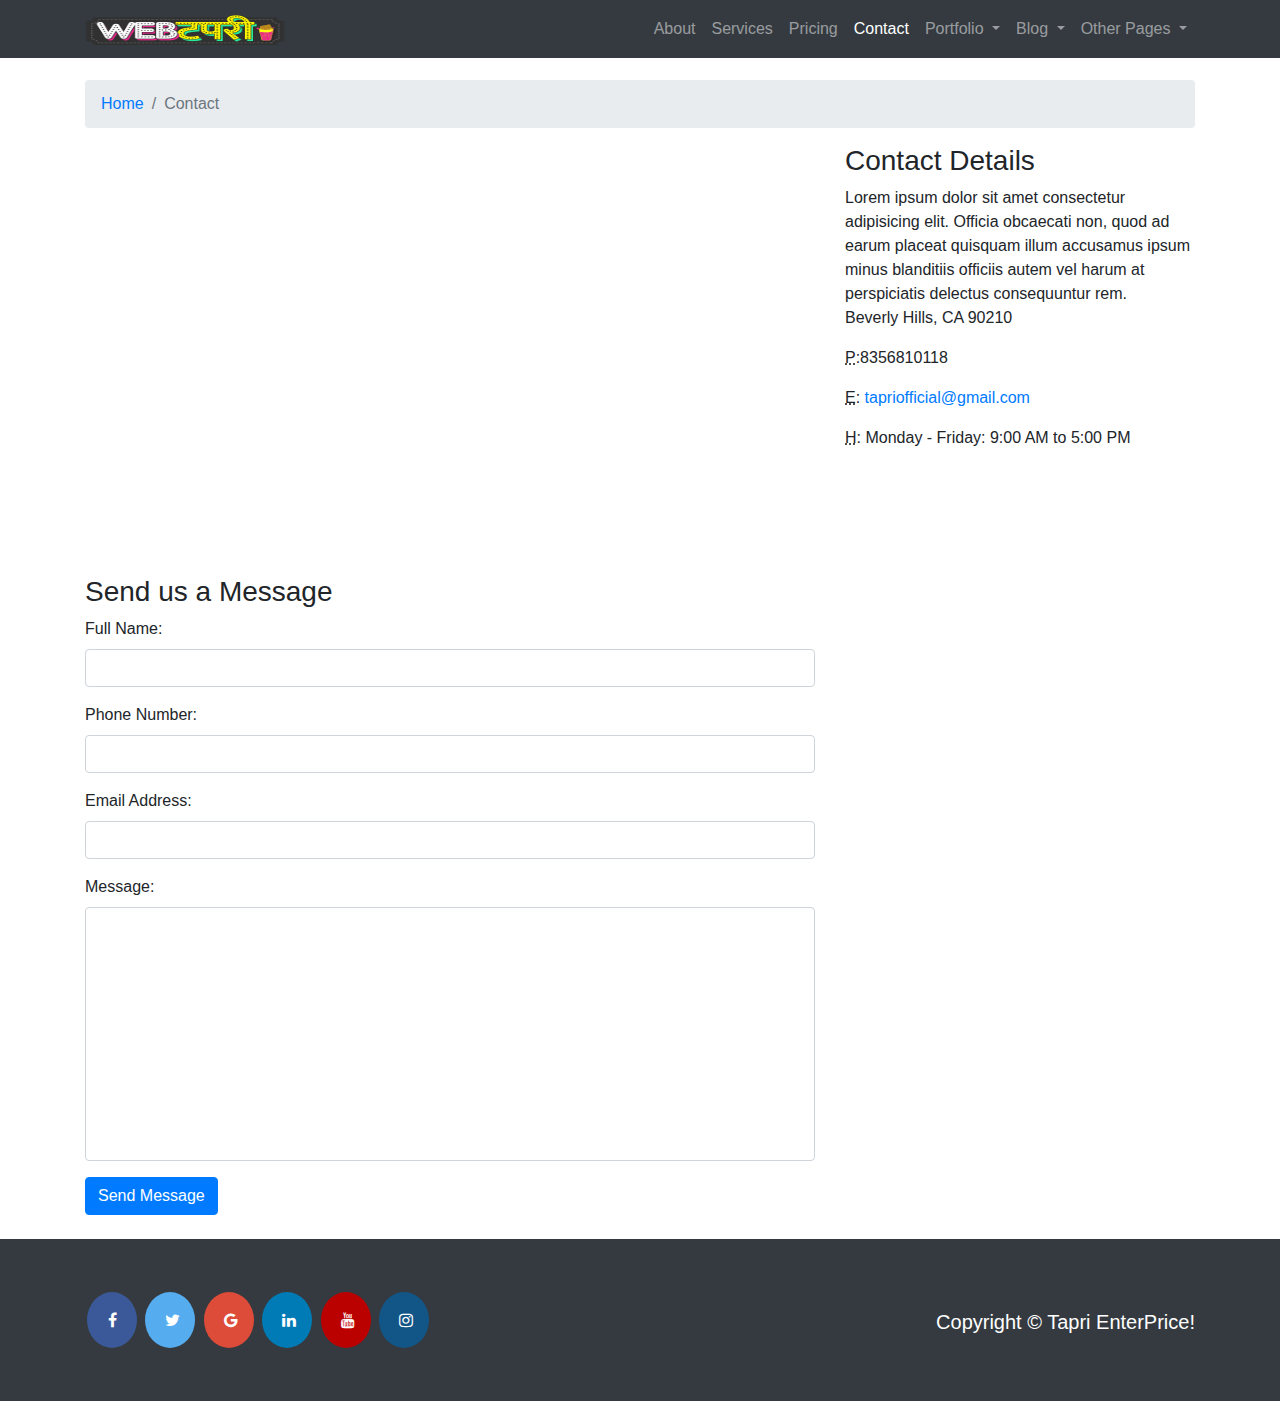
<file: contact.html>
<!DOCTYPE html>
<html lang="en">

  <head>

    <meta charset="utf-8">
    <meta name="viewport" content="width=device-width, initial-scale=1, shrink-to-fit=no">
    <meta name="description" content="">
    <meta name="author" content="">

    <title>Tapri EnterPrise!</title>

    <!-- Bootstrap core CSS -->
    <link href="vendor/bootstrap/css/bootstrap.min.css" rel="stylesheet">

    <!-- Custom styles for this template -->
    <link href="css/modern-business.css" rel="stylesheet">
    <!-- Add icon library -->
 <link rel="stylesheet" href="https://cdnjs.cloudflare.com/ajax/libs/font-awesome/4.7.0/css/font-awesome.min.css">

  </head>

  <body>

    <!-- Navigation -->
    <nav class="navbar fixed-top navbar-expand-lg navbar-dark bg-dark fixed-top">
      <div class="container">
          <a class="navbar-brand" href="index.html"><img src="images/logo.png" style="width: 200px;height: 30px;"></a>
        <button class="navbar-toggler navbar-toggler-right" type="button" data-toggle="collapse" data-target="#navbarResponsive" aria-controls="navbarResponsive" aria-expanded="false" aria-label="Toggle navigation">
          <span class="navbar-toggler-icon"></span>
        </button>
        <div class="collapse navbar-collapse" id="navbarResponsive">
          <ul class="navbar-nav ml-auto">
            <li class="nav-item">
              <a class="nav-link" href="about.html">About</a>
            </li>
            <li class="nav-item">
              <a class="nav-link" href="services.html">Services</a>
            </li>
            <li class="nav-item">
              <a class="nav-link" href="pricing.html">Pricing</a>
            </li>
            <li class="nav-item active">
              <a class="nav-link" href="contact.html">Contact</a>
            </li>
            <li class="nav-item dropdown">
              <a class="nav-link dropdown-toggle" href="#" id="navbarDropdownPortfolio" data-toggle="dropdown" aria-haspopup="true" aria-expanded="false">
                Portfolio
              </a>
              <div class="dropdown-menu dropdown-menu-right" aria-labelledby="navbarDropdownPortfolio">
                <a class="dropdown-item" href="portfolio-1-col.html">1 Column Portfolio</a>
                <a class="dropdown-item" href="portfolio-2-col.html">2 Column Portfolio</a>
              </div>
            </li>
            <li class="nav-item dropdown">
              <a class="nav-link dropdown-toggle" href="#" id="navbarDropdownBlog" data-toggle="dropdown" aria-haspopup="true" aria-expanded="false">
                Blog
              </a>
              <div class="dropdown-menu dropdown-menu-right" aria-labelledby="navbarDropdownBlog">
                <a class="dropdown-item" href="blog-home-1.html">Blog Home 1</a>
                <a class="dropdown-item" href="blog-home-2.html">Blog Home 2</a>
                <a class="dropdown-item" href="blog-post.html">Blog Post</a>
              </div>
            </li>
            <li class="nav-item dropdown">
              <a class="nav-link dropdown-toggle" href="#" id="navbarDropdownBlog" data-toggle="dropdown" aria-haspopup="true" aria-expanded="false">
                Other Pages
              </a>
              <div class="dropdown-menu dropdown-menu-right" aria-labelledby="navbarDropdownBlog">
               
                <a class="dropdown-item" href="sidebar.html">Sidebar Page</a>
                <a class="dropdown-item" href="faq.html">FAQQ</a>
<<<<<<< HEAD
                <a class="dropdown-item" href="404.html">404</a>
                <a class="dropdown-item" href="pricing.html">Pricing Table</a>
=======
                
>>>>>>> Rahim
              </div>
            </li>
          </ul>
        </div>
      </div>
    </nav>

    <!-- Page Content -->
    <div class="container">

      <!-- Page Heading/Breadcrumbs -->
      <h1 class="mt-4 mb-3"></h1>
      </h1>

      <ol class="breadcrumb">
        <li class="breadcrumb-item">
          <a href="index.html">Home</a>
        </li>
        <li class="breadcrumb-item active">Contact</li>
      </ol>

      <!-- Content Row -->
      <div class="row">
        <!-- Map Column -->
        <div class="col-lg-8 mb-4">
          <!-- Embedded Google Map -->
          <iframe width="100%" height="400px" frameborder="0" scrolling="no" marginheight="0" marginwidth="0" src="http://maps.google.com/maps?hl=en&amp;ie=UTF8&amp;ll=37.0625,-95.677068&amp;spn=56.506174,79.013672&amp;t=m&amp;z=4&amp;output=embed"></iframe>
        </div>
        <!-- Contact Details Column -->
        <div class="col-lg-4 mb-4">
          <h3>Contact Details</h3>
          <p>
            Lorem ipsum dolor sit amet consectetur adipisicing elit. Officia obcaecati non, quod ad earum placeat quisquam illum accusamus ipsum minus blanditiis officiis autem vel harum at perspiciatis delectus consequuntur rem.
            <br>Beverly Hills, CA 90210
            <br>
          </p>
          <p>
            <abbr title="Phone">P</abbr>:8356810118
          </p>
          <p>
            <abbr title="Email">E</abbr>:
            <a href="mailto:tapriofficial@gmail.com">tapriofficial@gmail.com
            </a>
          </p>
          <p>
            <abbr title="Hours">H</abbr>: Monday - Friday: 9:00 AM to 5:00 PM
          </p>
        </div>
      </div>
      <!-- /.row -->

      <!-- Contact Form -->
      <!-- In order to set the email address and subject line for the contact form go to the bin/contact_me.php file. -->
      <div class="row">
        <div class="col-lg-8 mb-4">
          <h3>Send us a Message</h3>
          <form name="sentMessage" id="contactForm" novalidate>
            <div class="control-group form-group">
              <div class="controls">
                <label>Full Name:</label>
                <input type="text" class="form-control" id="name" required data-validation-required-message="Please enter your name.">
                <p class="help-block"></p>
              </div>
            </div>
            <div class="control-group form-group">
              <div class="controls">
                <label>Phone Number:</label>
                <input type="tel" class="form-control" id="phone" required data-validation-required-message="Please enter your phone number.">
              </div>
            </div>
            <div class="control-group form-group">
              <div class="controls">
                <label>Email Address:</label>
                <input type="email" class="form-control" id="email" required data-validation-required-message="Please enter your email address.">
              </div>
            </div>
            <div class="control-group form-group">
              <div class="controls">
                <label>Message:</label>
                <textarea rows="10" cols="100" class="form-control" id="message" required data-validation-required-message="Please enter your message" maxlength="999" style="resize:none"></textarea>
              </div>
            </div>
            <div id="success"></div>
            <!-- For success/fail messages -->
            <button type="submit" class="btn btn-primary" id="sendMessageButton">Send Message</button>
          </form>
        </div>

      </div>
      <!-- /.row -->

    </div>
    <!-- /.container -->

     <!-- Footer -->
     <footer class="py-5 bg-dark">
        <div class="container">
          <div class="row">
            <div class="col">
             <a href="#" class="fa fa-facebook"></a>
              <a href="#" class="fa fa-twitter"></a>
              <a href="#" class="fa fa-google"></a>
              <a href="#" class="fa fa-linkedin"></a>
              <a href="#" class="fa fa-youtube"></a>
              <a href="#" class="fa fa-instagram"></a>
              </div>
              <div class="col">
                  <p class="m-0 text-right text-white fttext">Copyright &copy; Tapri EnterPrice!</p> 
                </div>
          </div>
       
        </div>
        <!-- /.container -->
      </footer>

    <!-- Bootstrap core JavaScript -->
    <script src="vendor/jquery/jquery.min.js"></script>
    <script src="vendor/bootstrap/js/bootstrap.bundle.min.js"></script>

    <!-- Contact form JavaScript -->
    <!-- Do not edit these files! In order to set the email address and subject line for the contact form go to the bin/contact_me.php file. -->
    <script src="js/jqBootstrapValidation.js"></script>
    <script src="js/contact_me.js"></script>

  </body>

</html>
</file>
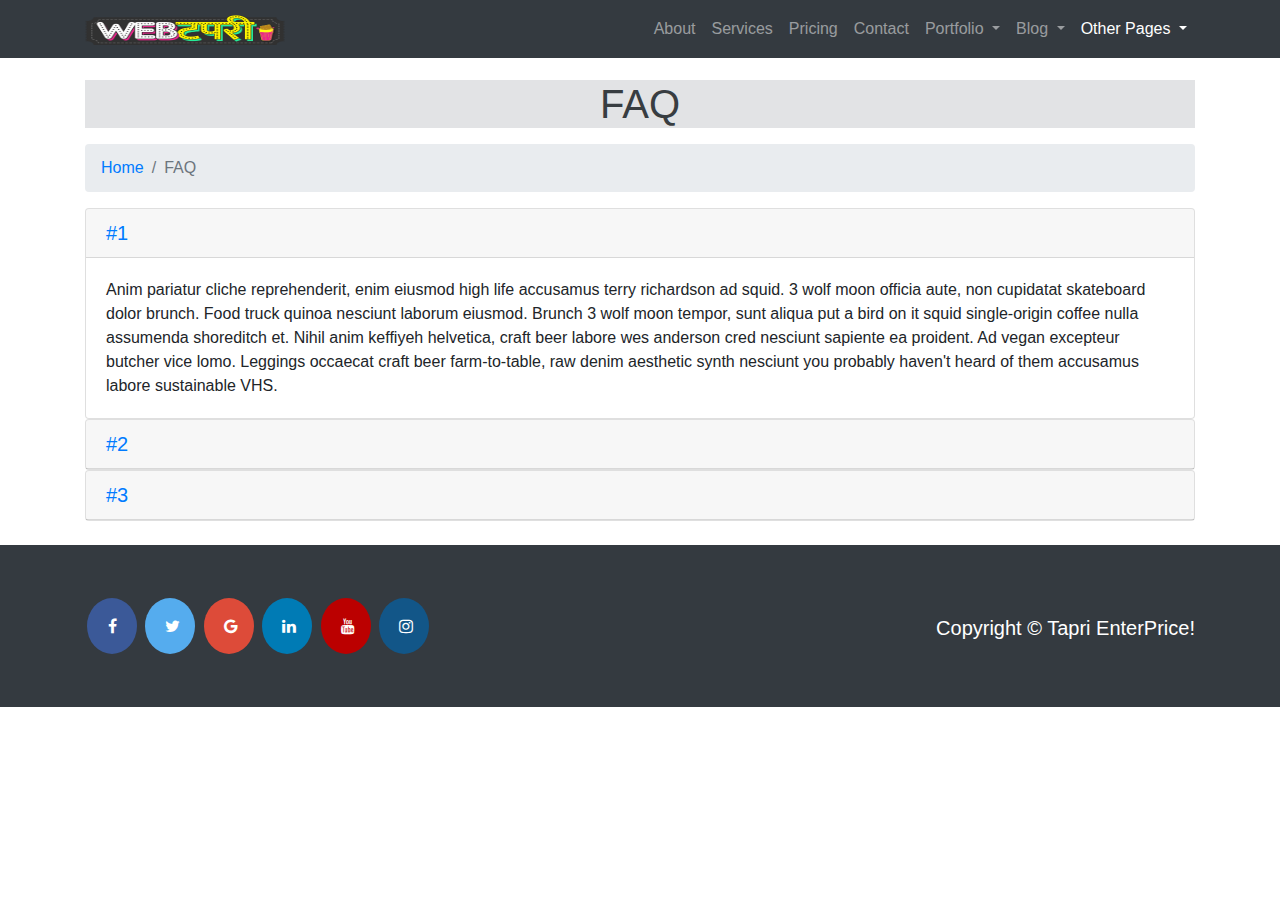
<file: faq.html>
<!DOCTYPE html>
<html lang="en">

  <head>

    <meta charset="utf-8">
    <meta name="viewport" content="width=device-width, initial-scale=1, shrink-to-fit=no">
    <meta name="description" content="">
    <meta name="author" content="">

    <title>Modern Business - Start Bootstrap Template</title>

    <!-- Bootstrap core CSS -->
    <link href="vendor/bootstrap/css/bootstrap.min.css" rel="stylesheet">

    <!-- Custom styles for this template -->
    <link href="css/modern-business.css" rel="stylesheet">
     <!-- Add icon library -->
   <link rel="stylesheet" href="https://cdnjs.cloudflare.com/ajax/libs/font-awesome/4.7.0/css/font-awesome.min.css">

  </head>

  <body>

    <!-- Navigation -->
    <nav class="navbar fixed-top navbar-expand-lg navbar-dark bg-dark fixed-top">
      <div class="container">
        <a class="navbar-brand" href="index.html"><img src="images/logo.png" style="width: 200px;height: 30px;"></a>
        <button class="navbar-toggler navbar-toggler-right" type="button" data-toggle="collapse" data-target="#navbarResponsive" aria-controls="navbarResponsive" aria-expanded="false" aria-label="Toggle navigation">
          <span class="navbar-toggler-icon"></span>
        </button>
        <div class="collapse navbar-collapse" id="navbarResponsive">
          <ul class="navbar-nav ml-auto">
            <li class="nav-item">
              <a class="nav-link" href="about.html">About</a>
            </li>
            <li class="nav-item">
              <a class="nav-link" href="services.html">Services</a>
            </li>
            <li class="nav-item">
              <a class="nav-link" href="pricing.html">Pricing</a>
            </li>
            <li class="nav-item">
              <a class="nav-link" href="contact.html">Contact</a>
            </li>
            <li class="nav-item dropdown">
              <a class="nav-link dropdown-toggle" href="#" id="navbarDropdownPortfolio" data-toggle="dropdown" aria-haspopup="true" aria-expanded="false">
                Portfolio
              </a>
              <div class="dropdown-menu dropdown-menu-right" aria-labelledby="navbarDropdownPortfolio">
                <a class="dropdown-item" href="portfolio-1-col.html">1 Column Portfolio</a>
                <a class="dropdown-item" href="portfolio-2-col.html">2 Column Portfolio</a>
                <a class="dropdown-item" href="portfolio-3-col.html">3 Column Portfolio</a>
                <a class="dropdown-item" href="portfolio-4-col.html">4 Column Portfolio</a>
                <a class="dropdown-item" href="portfolio-item.html">Single Portfolio Item</a>
              </div>
            </li>
            <li class="nav-item dropdown">
              <a class="nav-link dropdown-toggle" href="#" id="navbarDropdownBlog" data-toggle="dropdown" aria-haspopup="true" aria-expanded="false">
                Blog
              </a>
              <div class="dropdown-menu dropdown-menu-right" aria-labelledby="navbarDropdownBlog">
                <a class="dropdown-item" href="blog-home-1.html">Blog Home 1</a>
                <a class="dropdown-item" href="blog-home-2.html">Blog Home 2</a>
                <a class="dropdown-item" href="blog-post.html">Blog Post</a>
              </div>
            </li>
            <li class="nav-item active dropdown">
              <a class="nav-link dropdown-toggle" href="#" id="navbarDropdownBlog" data-toggle="dropdown" aria-haspopup="true" aria-expanded="false">
                Other Pages
              </a>
              <div class="dropdown-menu dropdown-menu-right" aria-labelledby="navbarDropdownBlog">
             
                <a class="dropdown-item" href="sidebar.html">Sidebar Page</a>
                <a class="dropdown-item active" href="faq.html">FAQ</a>
              
              </div>
            </li>
          </ul>
        </div>
      </div>
    </nav>

    <!-- Page Content -->
    <div class="container">

      <!-- Page Heading/Breadcrumbs -->
      <h1 class="mt-4 mb-3 alert-secondary text-center">FAQ
       
      </h1>

      <ol class="breadcrumb">
        <li class="breadcrumb-item">
          <a href="index.html">Home</a>
        </li>
        <li class="breadcrumb-item active">FAQ</li>
      </ol>

      <div class="mb-4" id="accordion" role="tablist" aria-multiselectable="true">
        <div class="card">
          <div class="card-header" role="tab" id="headingOne">
            <h5 class="mb-0">
              <a data-toggle="collapse" data-parent="#accordion" href="#collapseOne" aria-expanded="true" aria-controls="collapseOne"> #1</a>
            </h5>
          </div>

          <div id="collapseOne" class="collapse show" role="tabpanel" aria-labelledby="headingOne">
            <div class="card-body">
              Anim pariatur cliche reprehenderit, enim eiusmod high life accusamus terry richardson ad squid. 3 wolf moon officia aute, non cupidatat skateboard dolor brunch. Food truck quinoa nesciunt laborum eiusmod. Brunch 3 wolf moon tempor, sunt aliqua put a bird on it squid single-origin coffee nulla assumenda shoreditch et. Nihil anim keffiyeh helvetica, craft beer labore wes anderson cred nesciunt sapiente ea proident. Ad vegan excepteur butcher vice lomo. Leggings occaecat craft beer farm-to-table, raw denim aesthetic synth nesciunt you probably haven't heard of them accusamus labore sustainable VHS.
            </div>
          </div>
        </div>
        <div class="card">
          <div class="card-header" role="tab" id="headingTwo">
            <h5 class="mb-0">
              <a class="collapsed" data-toggle="collapse" data-parent="#accordion" href="#collapseTwo" aria-expanded="false" aria-controls="collapseTwo"> #2
              </a>
            </h5>
          </div>
          <div id="collapseTwo" class="collapse" role="tabpanel" aria-labelledby="headingTwo">
            <div class="card-body">
              Anim pariatur cliche reprehenderit, enim eiusmod high life accusamus terry richardson ad squid. 3 wolf moon officia aute, non cupidatat skateboard dolor brunch. Food truck quinoa nesciunt laborum eiusmod. Brunch 3 wolf moon tempor, sunt aliqua put a bird on it squid single-origin coffee nulla assumenda shoreditch et. Nihil anim keffiyeh helvetica, craft beer labore wes anderson cred nesciunt sapiente ea proident. Ad vegan excepteur butcher vice lomo. Leggings occaecat craft beer farm-to-table, raw denim aesthetic synth nesciunt you probably haven't heard of them accusamus labore sustainable VHS.
            </div>
          </div>
        </div>
        <div class="card">
          <div class="card-header" role="tab" id="headingThree">
            <h5 class="mb-0">
              <a class="collapsed" data-toggle="collapse" data-parent="#accordion" href="#collapseThree" aria-expanded="false" aria-controls="collapseThree"> #3</a>
            </h5>
          </div>
          <div id="collapseThree" class="collapse" role="tabpanel" aria-labelledby="headingThree">
            <div class="card-body">
              Anim pariatur cliche reprehenderit, enim eiusmod high life accusamus terry richardson ad squid. 3 wolf moon officia aute, non cupidatat skateboard dolor brunch. Food truck quinoa nesciunt laborum eiusmod. Brunch 3 wolf moon tempor, sunt aliqua put a bird on it squid single-origin coffee nulla assumenda shoreditch et. Nihil anim keffiyeh helvetica, craft beer labore wes anderson cred nesciunt sapiente ea proident. Ad vegan excepteur butcher vice lomo. Leggings occaecat craft beer farm-to-table, raw denim aesthetic synth nesciunt you probably haven't heard of them accusamus labore sustainable VHS.
            </div>
          </div>
        </div>
      </div>

    </div>
    <!-- /.container -->

    <!-- Footer -->
    <footer class="py-5 bg-dark">
        <div class="container">
          <div class="row">
            <div class="col">
             <a href="#" class="fa fa-facebook"></a>
              <a href="#" class="fa fa-twitter"></a>
              <a href="#" class="fa fa-google"></a>
              <a href="#" class="fa fa-linkedin"></a>
              <a href="#" class="fa fa-youtube"></a>
              <a href="#" class="fa fa-instagram"></a>
              </div>
              <div class="col">
                  <p class="m-0 text-right text-white fttext">Copyright &copy; Tapri EnterPrice!</p> 
                </div>
          </div>
       
        </div>
        <!-- /.container -->
      </footer>


    <!-- Bootstrap core JavaScript -->
    <script src="vendor/jquery/jquery.min.js"></script>
    <script src="vendor/bootstrap/js/bootstrap.bundle.min.js"></script>

  </body>

</html>
</file>
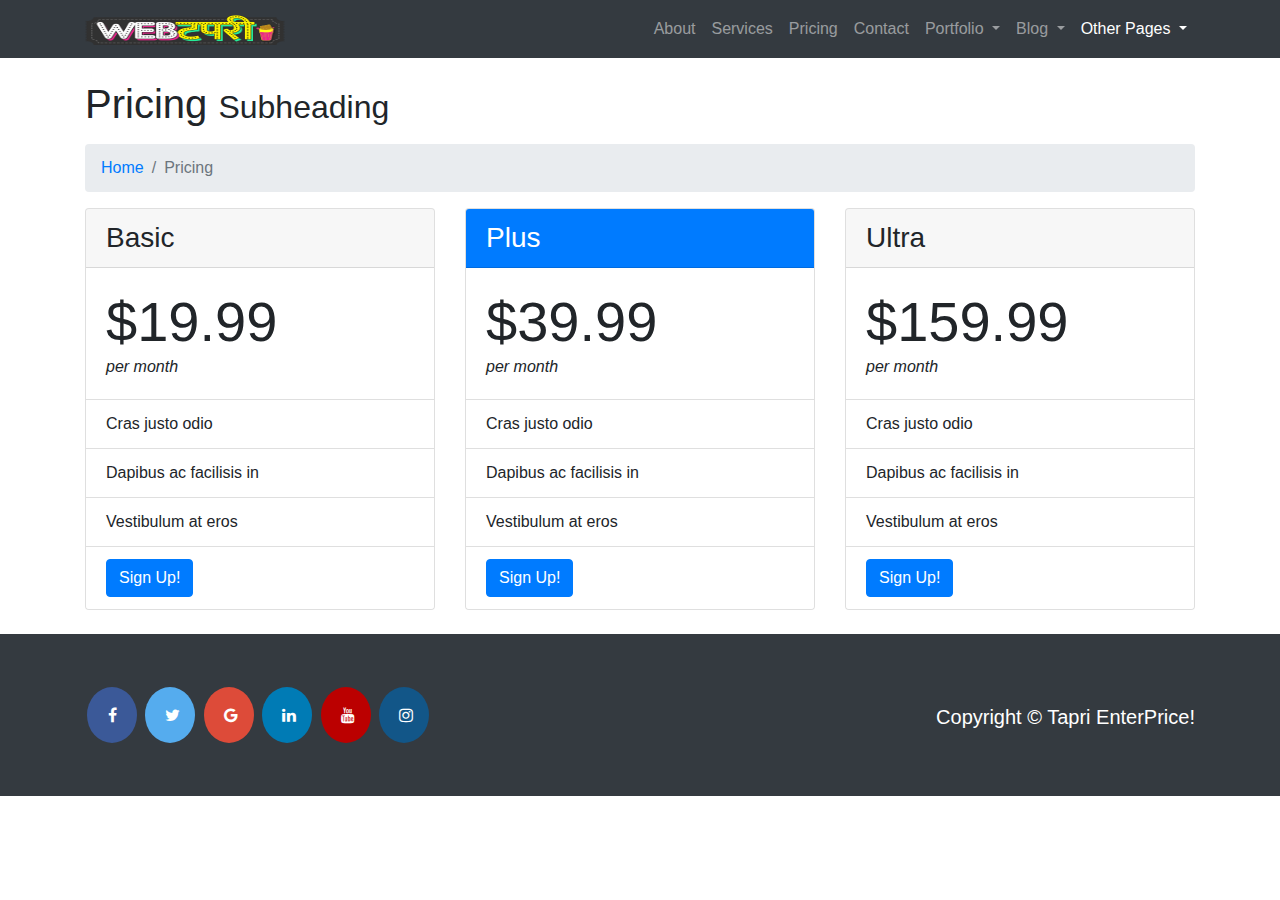
<file: pricing.html>
<!DOCTYPE html>
<html lang="en">

  <head>

    <meta charset="utf-8">
    <meta name="viewport" content="width=device-width, initial-scale=1, shrink-to-fit=no">
    <meta name="description" content="">
    <meta name="author" content="">

    <title>Modern Business - Start Bootstrap Template</title>

    <!-- Bootstrap core CSS -->
    <link href="vendor/bootstrap/css/bootstrap.min.css" rel="stylesheet">

    <!-- Custom styles for this template -->
    <link href="css/modern-business.css" rel="stylesheet">
     <!-- Add icon library -->
   <link rel="stylesheet" href="https://cdnjs.cloudflare.com/ajax/libs/font-awesome/4.7.0/css/font-awesome.min.css">
  </head>

  </head>

  <body>

    <!-- Navigation -->
    <nav class="navbar fixed-top navbar-expand-lg navbar-dark bg-dark fixed-top">
      <div class="container">
        <a class="navbar-brand" href="index.html"><img src="images/logo.png" style="width: 200px;height: 30px;"></a>
        <button class="navbar-toggler navbar-toggler-right" type="button" data-toggle="collapse" data-target="#navbarResponsive" aria-controls="navbarResponsive" aria-expanded="false" aria-label="Toggle navigation">
          <span class="navbar-toggler-icon"></span>
        </button>
        <div class="collapse navbar-collapse" id="navbarResponsive">
          <ul class="navbar-nav ml-auto">
            <li class="nav-item">
              <a class="nav-link" href="about.html">About</a>
            </li>
            <li class="nav-item">
              <a class="nav-link" href="services.html">Services</a>
            </li>
            <li class="nav-item">
              <a class="nav-link" href="pricing.html">Pricing</a>
            </li>
            <li class="nav-item">
              <a class="nav-link" href="contact.html">Contact</a>
            </li>
            <li class="nav-item dropdown">
              <a class="nav-link dropdown-toggle" href="#" id="navbarDropdownPortfolio" data-toggle="dropdown" aria-haspopup="true" aria-expanded="false">
                Portfolio
              </a>
              <div class="dropdown-menu dropdown-menu-right" aria-labelledby="navbarDropdownPortfolio">
                <a class="dropdown-item" href="portfolio-1-col.html">1 Column Portfolio</a>
                <a class="dropdown-item" href="portfolio-2-col.html">2 Column Portfolio</a>
                <a class="dropdown-item" href="portfolio-3-col.html">3 Column Portfolio</a>
                <a class="dropdown-item" href="portfolio-4-col.html">4 Column Portfolio</a>
                <a class="dropdown-item" href="portfolio-item.html">Single Portfolio Item</a>
              </div>
            </li>
            <li class="nav-item dropdown">
              <a class="nav-link dropdown-toggle" href="#" id="navbarDropdownBlog" data-toggle="dropdown" aria-haspopup="true" aria-expanded="false">
                Blog
              </a>
              <div class="dropdown-menu dropdown-menu-right" aria-labelledby="navbarDropdownBlog">
                <a class="dropdown-item" href="blog-home-1.html">Blog Home 1</a>
                <a class="dropdown-item" href="blog-home-2.html">Blog Home 2</a>
                <a class="dropdown-item" href="blog-post.html">Blog Post</a>
              </div>
            </li>
            <li class="nav-item active dropdown">
              <a class="nav-link dropdown-toggle" href="#" id="navbarDropdownBlog" data-toggle="dropdown" aria-haspopup="true" aria-expanded="false">
                Other Pages
              </a>
              <div class="dropdown-menu dropdown-menu-right" aria-labelledby="navbarDropdownBlog">
            
                <a class="dropdown-item" href="sidebar.html">Sidebar Page</a>
                <a class="dropdown-item" href="faq.html">FAQ</a>
               
              </div>
            </li>
          </ul>
        </div>
      </div>
    </nav>

    <!-- Page Content -->
    <div class="container">

      <!-- Page Heading/Breadcrumbs -->
      <h1 class="mt-4 mb-3">Pricing
        <small>Subheading</small>
      </h1>

      <ol class="breadcrumb">
        <li class="breadcrumb-item">
          <a href="index.html">Home</a>
        </li>
        <li class="breadcrumb-item active">Pricing</li>
      </ol>

      <!-- Content Row -->
      <div class="row">
        <div class="col-lg-4 mb-4">
          <div class="card h-100">
            <h3 class="card-header">Basic</h3>
            <div class="card-body">
              <div class="display-4">$19.99</div>
              <div class="font-italic">per month</div>
            </div>
            <ul class="list-group list-group-flush">
              <li class="list-group-item">Cras justo odio</li>
              <li class="list-group-item">Dapibus ac facilisis in</li>
              <li class="list-group-item">Vestibulum at eros</li>
              <li class="list-group-item">
                <a href="#" class="btn btn-primary">Sign Up!</a>
              </li>
            </ul>
          </div>
        </div>
        <div class="col-lg-4 mb-4">
          <div class="card card-outline-primary h-100">
            <h3 class="card-header bg-primary text-white">Plus</h3>
            <div class="card-body">
              <div class="display-4">$39.99</div>
              <div class="font-italic">per month</div>
            </div>
            <ul class="list-group list-group-flush">
              <li class="list-group-item">Cras justo odio</li>
              <li class="list-group-item">Dapibus ac facilisis in</li>
              <li class="list-group-item">Vestibulum at eros</li>
              <li class="list-group-item">
                <a href="#" class="btn btn-primary">Sign Up!</a>
              </li>
            </ul>
          </div>
        </div>
        <div class="col-lg-4 mb-4">
          <div class="card h-100">
            <h3 class="card-header">Ultra</h3>
            <div class="card-body">
              <div class="display-4">$159.99</div>
              <div class="font-italic">per month</div>
            </div>
            <ul class="list-group list-group-flush">
              <li class="list-group-item">Cras justo odio</li>
              <li class="list-group-item">Dapibus ac facilisis in</li>
              <li class="list-group-item">Vestibulum at eros</li>
              <li class="list-group-item">
                <a href="#" class="btn btn-primary">Sign Up!</a>
              </li>
            </ul>
          </div>
        </div>
      </div>
      <!-- /.row -->

    </div>
    <!-- /.container -->
 <!-- Footer -->
 <footer class="py-5 bg-dark">
    <div class="container">
      <div class="row">
        <div class="col">
         <a href="#" class="fa fa-facebook"></a>
          <a href="#" class="fa fa-twitter"></a>
          <a href="#" class="fa fa-google"></a>
          <a href="#" class="fa fa-linkedin"></a>
          <a href="#" class="fa fa-youtube"></a>
          <a href="#" class="fa fa-instagram"></a>
          </div>
          <div class="col">
              <p class="m-0 text-right text-white fttext">Copyright &copy; Tapri EnterPrice!</p> 
            </div>
      </div>
   
    </div>
    <!-- /.container -->
  </footer>


    <!-- Bootstrap core JavaScript -->
    <script src="vendor/jquery/jquery.min.js"></script>
    <script src="vendor/bootstrap/js/bootstrap.bundle.min.js"></script>

  </body>

</html>
</file>
<file: css/modern-business.css>
/*!
 * Start Bootstrap - Modern Business (https://startbootstrap.com/template-overviews/modern-business)
 * Copyright 2013-2017 Start Bootstrap
 * Licensed under MIT (https://github.com/BlackrockDigital/startbootstrap-logomodern-business-nav/blob/master/LICENSE)
 */

body {
  padding-top: 54px;
}

@media (min-width: 992px) {
  body {
    padding-top: 56px;
  }
}

.carousel-item {
  height: 65vh;
  min-height: 300px;
  background: no-repeat center center scroll;
  -webkit-background-size: cover;
  -moz-background-size: cover;
  -o-background-size: cover;
  background-size: cover;
}

.portfolio-item {
  margin-bottom: 30px;
}
.fa {
  padding: 20px;
  font-size: 50px;
  width: 50px;
  text-align: center;
  text-decoration: none;
  margin: 5px 2px;
  border-radius: 100%;
}

.fa:hover {
    color: black;
    transition: all 0.5s;
    transform: scale(1.2);
}

.fa-facebook {
  background: #3B5998;
  color: white;
  font-size: 1.5em;
}

.fa-twitter {
  background: #55ACEE;
  color: white;
}

.fa-google {
  background: #dd4b39;
  color: white;
}

.fa-linkedin {
  background: #007bb5;
  color: white;
}

.fa-youtube {
  background: #bb0000;
  color: white;
}

.fa-instagram {
  background: #125688;
  color: white;
}
.footer
{
  height: 200px;
}
.fttext
{
  padding-top: 20px;
  font-size: 20px;
}
</file>
